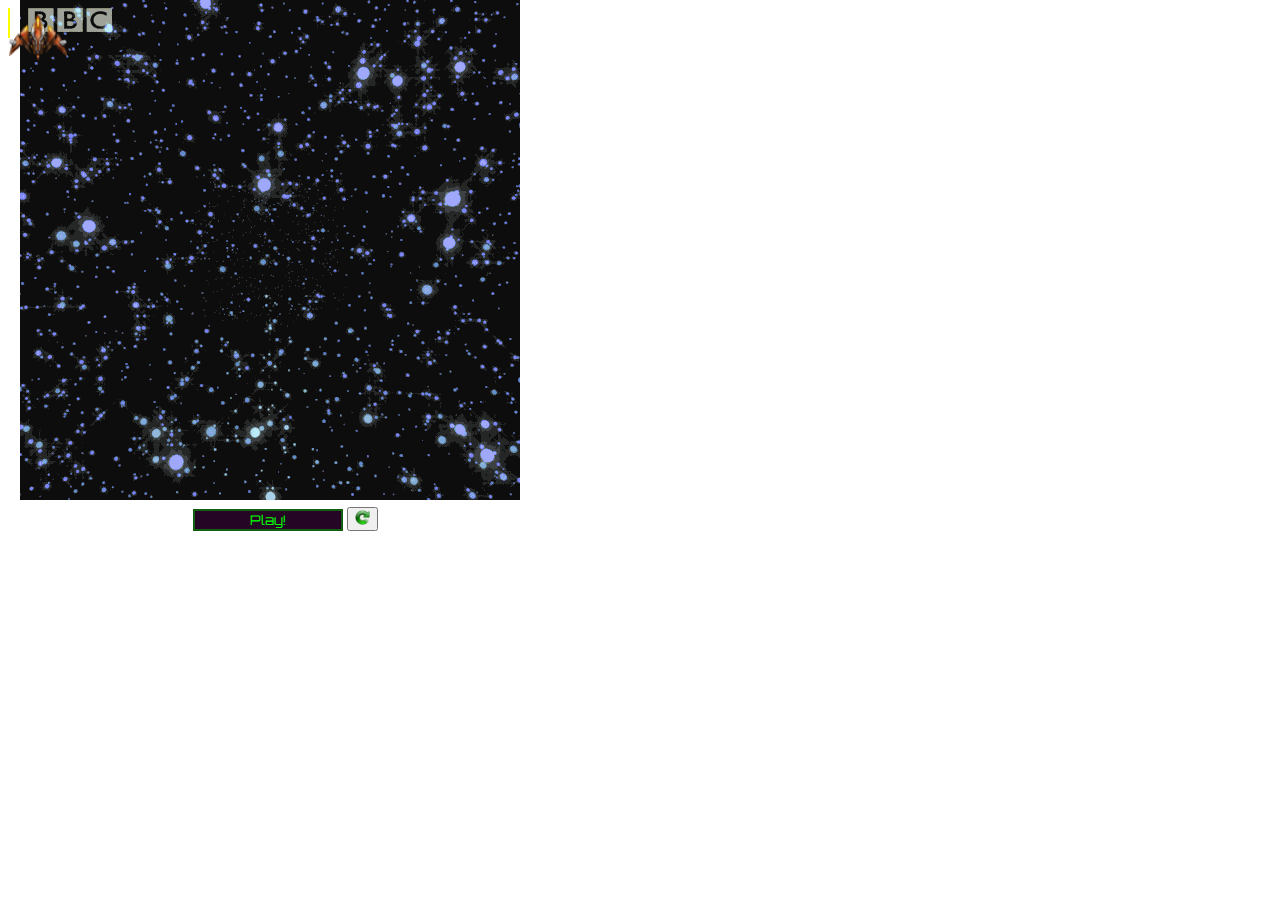
<file: game7firstDraft/gameOne.html>
<!DOCTYPE html>
<html lang="en">

<head>
    <meta charset="UTF-8">
    <meta name="viewport" content="width=device-width, initial-scale=1.0">
    <meta http-equiv="X-UA-Compatible" content="ie=edge">
    <title>Space Defender</title>
    <link href="https://fonts.googleapis.com/css?family=Cinzel|Orbitron|Permanent+Marker|Yeon+Sung" rel="stylesheet">
    <!-- <script src="https://code.jquery.com/jquery-1.10.2.js"></script> -->



    <style>


        #player {
            width: 60px;
            height: 60px;
            position: absolute;
        }

        #background {
            background: url("spacegif.gif");
            width: 500px;
            height: 500px;
            position: absolute;
            left: 0px;
            top: 0px;
            margin-left: 20px;
        }

        .laser {
            /* background: rgb(180, 180, 236); */
            background: yellow;
            width: 2px;
            height: 30px;
            position: absolute;
        }

        .enemy {
            background: url("enemyShip50x44down.png");
            width: 50px;
            height: 44px;
            position: absolute;
        }

        #score {
            color: yellow;
            font-size: 14pt;
            font-family: "orbitron", sans-serif;
            position: absolute;
            left: 30px;
            top: 20px;
            visibility: visible;
        }
        #kills {
            color: rgb(170, 170, 233);
            font-size: 14pt;
            font-family: "orbitron", sans-serif;
            position: absolute;
            left: 30px;
            top: 40px;
            visibility: visible;
        }

        #playerLoss {
            color: yellow;
            font-size: 70px;
            font-family: "orbitron", sans-serif, bold;
            position: absolute;
            left: 35px;
            top: 200px;
            visibility: hidden;
        }

        #endscreen {
            left: 0;
            top: 0;
            margin-left: 20px;
            visibility: hidden;
            position: absolute;
        }

        #finalscore {
            color: rgb(223, 223, 102);
            top: 300px;
            left: 270px;
            text-align: right;
            visibility: hidden;
            position: absolute;
            font-family: "orbitron", sans-serif;
            font-size: 20px;
            line-height: 30%;
        }
        #finalkills {
            font-family: "yeon sung";
            color: rgb(239, 239, 255);
            font-size: 30px;
            left: 270px;
            /* text-align: right; */
            top: 320px;
            visibility: hidden;
            position: absolute;

        }

        #start {
            width: 150px;
            margin-top: 501px;
            margin-left: 185px;
            background-color: rgb(37, 6, 37);
            color: lime;
            border-style: double;
            border-color: rgb(18, 95, 18);
            font-family: "orbitron", sans-serif;
                }

         #start:hover {
             background-color: rgb(18, 95, 18);
             color: lime;
             border-color: lime;
             opacity: 20%;
             font-family: "orbitron", sans-serif;
         };    


/* <!-- practice code, maybe need to remove --> */
#restartGame {
            width: 150px;
            margin-top: 501px;
            margin-left: 185px;
            background-color: rgb(37, 6, 37);
            color: lime;
            border-style: double;
            border-color: rgb(18, 95, 18);
            font-family: "orbitron", sans-serif;
            visibility: hidden;
                };

         #name {
             font-family: "orbitron", sans-serif;
             color: rgb(30, 9, 54);
             width: 100px;
             margin-top: 10px;
             /* display: none; */
         }
         #userName {
             background-color: rgb(193, 248, 193);
             color: blue;
             font-family: "orbitron", sans-serif;
             width: 380px;
             margin-top: 10px;
             border: rgb(30, 9, 54) 2px inset;
             /* display: none; */
         }
         #nameValue {
             background-color: blueviolet;
             border: rgb(161, 240, 161) 1px ridge;
             color: rgb(161, 240, 161);
             width: 50px;
             margin-top: 10px;
            /* display: none; */
         }
    #submitUserName {
        width: 500px;
        /* visibility: hidden; */
        display: none;

    }

    </style>
</head>

<body>

    <div id="stuff">
        <div id="background"></div>
        <img id="player" src="spaceship60.png">
        <div class="laser" id="laser0"></div>
        <div class="laser" id="laser1"></div>
        <div class="laser" id="laser2"></div>
        <div id="score"></div>
        <div id="kills"></div>
        <img id="endscreen" src="spacegifblue500.gif">
        <div id="playerLoss">Game Over</div>
        <div id="finalscore"></div>
        <div id="finalkills"></div>
        
    </div>



    <button id="start" onclick="doStuff()">Play!</button>
    <button id="restartGame" onclick="restartGame();"><img height="15px" width="15px" src="refresh.png" alt="Do-Over"></button>
    <div id="submitUserName"><label id="name">Name: <input type="text" id="userName"></label>
            <input type="button" id="nameValue" value="OK"></div>



    





    <script type="text/javascript">



        var moveLeft = 37;
        var moveUp = 38;
        var moveRight = 39;
        var moveDown = 40;
        var spacebar = 32;
        var userMovement = 3;

        var lastLoopRun = 0;
        var score = 0;
        var kills = 0;
        var iterations = 0;

        var controller = new Object();
        var enemies = new Array();



        function createSprite(element, x, y, w, h) {
            var result = new Object();
            result.element = element;
            result.x = x;
            result.y = y;
            result.w = w;
            result.h = h;
            return result;
        };

        function toggleKey(keyCode, isPressed) {
            if (keyCode == moveLeft) {
                controller.left = isPressed;
            }
            if (keyCode == moveRight) {
                controller.right = isPressed;
            }
            if (keyCode == moveUp) {
                controller.up = isPressed;
            }
            if (keyCode == moveDown) {
                controller.down = isPressed;
            }
            if (keyCode == spacebar) {
                controller.space = isPressed;
            }
        };

        function intersects(a, b) {
            return a.x < b.x + b.w && a.x + a.w > b.x && a.y < b.y + b.h && a.y + a.h > b.y;
        };

        function checkPosition(sprite, ignoreY) {
            if (sprite.x < 20) {
                sprite.x = 20;
            }
            if (!ignoreY && sprite.y < 20) {
                sprite.y = 20;
            }
            if (sprite.x + sprite.w > 480) {
                sprite.x = 480 - sprite.w;
            }
            if (!ignoreY && sprite.y + sprite.h > 480) {
                sprite.y = 480 - sprite.h;
            }
        };




        function setPosition(sprite) {
            var e = document.getElementById(sprite.element);
            e.style.left = sprite.x + 'px';
            e.style.top = sprite.y + 'px';
        };




        function handleControls() {
            if (controller.up) {
                player.y -= userMovement;
            }
            if (controller.down) {
                player.y += userMovement;
            }
            if (controller.left) {
                player.x -= userMovement;
            }
            if (controller.right) {
                player.x += userMovement;
            }
            if (controller.space) {
                var laser = getFireableLaser();
                if (laser) {
                    laser.x = player.x + 9;
                    laser.y = player.y - laser.h;
                }
            }
            checkPosition(player);
        };

        function getFireableLaser() {
            var result = null;
            for (var i = 0; i < gun.length; i++) {
                if (gun[i].y <= -120) {
                    result = gun[i];
                }
            }
            return result;
        };

        function getIntersectingLaser(enemy) {
            var result = null;
            for (var i = 0; i < gun.length; i++) {
                if (intersects(gun[i], enemy)) {
                    result = gun[i];
                    break;
                }
            }
            return result;
        };



        function checkCollisions() {
            for (var i = 0; i < enemies.length; i++) {
                var laser = getIntersectingLaser(enemies[i]);
                if (laser) {
                    var element = document.getElementById(enemies[i].element);
                    element.style.visibility = "hidden";
                    element.parentNode.removeChild(element);
                    enemies.splice(i, 1);
                    i--;
                    laser.y = -laser.h;
                    score += 5305;
                    kills += 1;
                } else if (intersects(player, enemies[i])) {
                    playerLoss();
                } else if (enemies[i].y + enemies[i].h >= 500) {
                    var element = document.getElementById(enemies[i].element);
                    element.style.visibility = "hidden";
                    element.parentNode.removeChild(element);
                    enemies.splice(i, 1);
                    i--;
                }
            }
        };

        function playerLoss() {
            var element = document.getElementById(player.element);
            element.style.visibility = "hidden"; 
            // NEED TO REMOVE PLAYER RATHER THAN JUST HIDING HIM, BECAUSE IT CAUSES CONTINUOUS PLAYERLOSS() TO BE CALLED...
            element = document.getElementById("playerLoss");
            element.style.visibility = "visible";
            var element = document.getElementById("submitUserName");
            element.style.visibility = "visible";
            // practice...need code to prevent player from shooting/scoring after death
            document.getElementById("finalscore").innerHTML = "SCORE: " + score;
            saveScore = score;
            document.getElementById("finalkills").innerHTML = "Kills: " + kills;
            var element = document.getElementById("endscreen");
            element.style.visibility = "visible";
            var element = document.getElementById("finalscore");
            element.style.visibility = "visible";
            var element = document.getElementById("finalkills");
            element.style.visibility = "visible";
            var element = document.getElementById("restartGame");
            element.style.visibility = "visible";
            // var element = document.getElementById(enemies.element);
            // element.style.visibility = "hidden";
            var userName = document.getElementById("submitUserName");
            console.log(userName);
            // var userName2 = document.getElementById("userName");
            // var userName3 = document.getElementById("nameValue");
            userName.style.display = "block";
            // userName2.style.visibility = "visible";
            // userName3.style.visibility = "visible";


        };



        function showSprites() {
            setPosition(player);
            for (var i = 0; i < gun.length; i++) {
                setPosition(gun[i]);
            }
            for (var i = 0; i < enemies.length; i++) {
                setPosition(enemies[i]);
            }
            var scoreElement = document.getElementById("score");
            scoreElement.innerHTML = "SCORE: " + score;
            var killElement = document.getElementById("kills");
            killElement.innerHTML = "ENEMIES KILLED: " + kills;

        };

        function updatePositions() {
            for (var i = 0; i < enemies.length; i++) {
                enemies[i].y += 4;
                enemies[i].x += getRandom(7) - 3;
                checkPosition(enemies[i], true);
            }
            for (var i = 0; i < gun.length; i++) {
                gun[i].y -= 12;
            }
        };



        function addEnemy() {
            var interval = 50;
            if (iterations > 1500) {
                interval = 5;
            } else if (iterations > 1000) {
                interval = 20;
            } else if (iterations > 500) {
                interval = 35;
            }

            if (getRandom(interval) == 0) {
                var elementName = "enemy" + getRandom(10000000);
                var enemy = createSprite(elementName, getRandom(450), -40, 35, 35);

                var element = document.createElement("div");
                element.id = enemy.element;
                element.className = "enemy";
                document.children[0].appendChild(element);

                enemies[enemies.length] = enemy;
            }
        };

        function getRandom(maxSize) {
            return parseInt(Math.random() * maxSize);
        };

        function loop() {
            if (new Date().getTime() - lastLoopRun > 40) {
                updatePositions();
                handleControls();
                checkCollisions();

                addEnemy();

                showSprites();

                lastLoopRun = new Date().getTime();
                iterations++;
            }
            setTimeout("loop();", 2);
        };

        // stops player sprite from moving when user stops pressing down on key
        document.onkeydown = function (evt) {
            toggleKey(evt.keyCode, true);
        };

        document.onkeyup = function (evt) {
            toggleKey(evt.keyCode, false);
        };

        var player = createSprite("player", 250, 460, 20, 20);
        var gun = new Array();
        for (var i = 0; i < 3; i++) {
            gun[i] = createSprite("laser" + i, 0, -120, 2, 50);
        };

        function doStuff() {
            var startBtn = document.getElementById("start");
            startBtn.style.visibility = "hidden";
            loop();



        }


(function() {
  // Use an input to show the current value and let
  // the user set a new one

  var input = document.getElementById("userName");

  // Reading the value, which was store as "theValue"
  if (localStorage && 'userName' in localStorage) {
    input.value = localStorage.userName;
  }

  document.getElementById("nameValue").onclick = function () {
    // Writing the value
    localStorage && (localStorage.userName = input.value);
    console.log(input.value + ", " + saveScore + " Game0");
    // STILL NEED CODE TO SAVE THE SCORE WITH THE NAME
  };
})();



// <!-- 
// document.getElementById("restartGame").on("click", function(){ -->
     function restartGame() {
            location.reload();
            loop();
        };
// })
       

    </script>
</body>

</html>
</file>
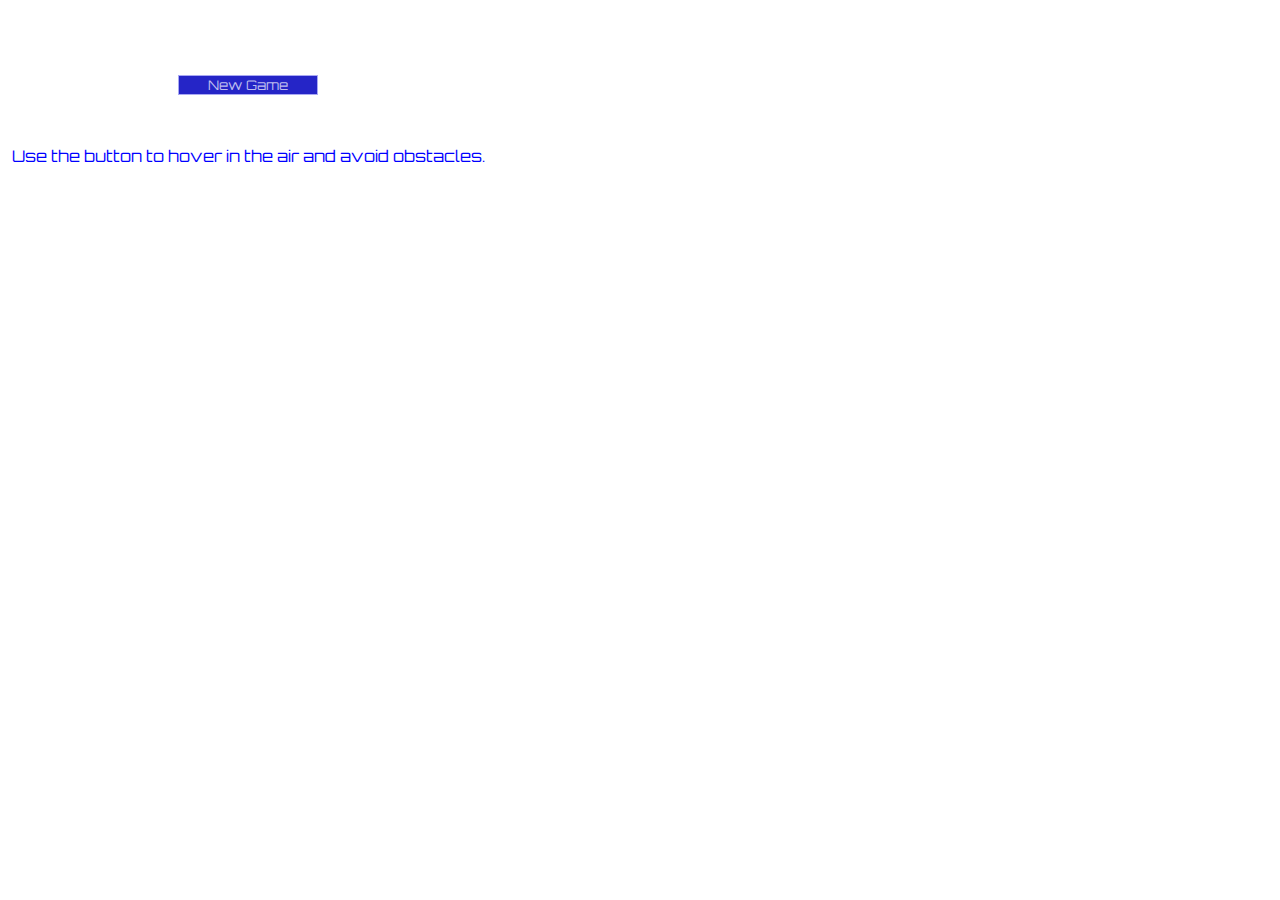
<file: game7firstDraft/gameTwo.html>
<!DOCTYPE html>
<html>
<head>
<meta name="viewport" content="width=device-width, initial-scale=1.0"/>
<link href="https://fonts.googleapis.com/css?family=Cinzel|Orbitron|Permanent+Marker|Yeon+Sung" rel="stylesheet">
<style>

* {
    font-family: orbitron;
}
canvas {
    border:1px solid;
    border-color: rgb(208, 208, 241);
    background: url("militaryCops.gif");
}


#startbtn{
    visibility: visible;
    color: rgb(189, 189, 238);
    background-color: rgb(37, 37, 199);
    border: 1px ridge rgb(169, 169, 243);
    width: 140px;
    margin-left: 170px;
}
#startbtn:hover {
    color: rgb(208, 208, 241);
    background-color: rgb(147, 147, 245);
    border: 1px ridge rgb(208, 208, 241);
}
#hoverbtn {
    visibility: hidden;
    color: rgb(208, 208, 241);
    background-color: rgb(84, 84, 230);
    border: 1px ridge rgb(208, 208, 241);
    width: 200px;
    margin-left: 140px;
    margin-bottom: 30px;
}
#hoverbtn:hover {
    border-color: blue;
    color: blue;
    background-color: rgb(196, 196, 240);
}
#instructions {
    color: blue;
    width: 480px;
    text-align: center;
    visibility: visible;
}
#gameover {
    visibility: hidden;
    width: 480px;
    text-align: center;
}
#finalscore {
    width: 480px;
    text-align: center; 
}
#submitUserName {
    visibility: hidden;
}
#name {
    width: 100px;
    color: rgb(59, 20, 59);
}
#userName {
    background-color: rgb(200, 200, 219);
    color: blue;
    width: 330px;
}
#nameValue {
    background-color: rgb(59, 20, 59);
    border: lime 2px ridge;
    color: lime;
    width: 50px;
}

</style>
</head>
<body>
        <div id="gameover">GAME OVER<br><button id="restart" visibility="hidden" onclick="playAgain();">Play Again? <img height="15px" width="15px" src="refresh.png" alt="Do-Over"></button></div><div id="finalscore"></div>
        <div id="submitUserName"><label id="name">Name: <input type="text" id="userName"></label>
            <input type="button" id="nameValue" value="OK"></div>
    <button id="startbtn" onclick="startGame()">New Game</button>
<script>
// var player = createSprite("player", 30, 30, 10, 120);
// var player;
var gameObstacle = [];
var myScore;

function startGame() {
    player = new component(30, 30, "rgb(208, 208, 241)", 10, 120);
    player.gravity = 0.05;
    myScore = new component("20px", "orbitron", "black", 275, 40, "text");
    playArea.start();
    btn = document.getElementById("startbtn");
    btn.style.visibility = "hidden";
    hoverbtn = document.getElementById("hoverbtn");
    hoverbtn.style.visibility = "visible";
    instruction = document.getElementById("instructions");
    instruction.style.visibility = "hidden";
}

var playArea = {
    canvas : document.createElement("canvas"),
    start : function() {
        this.canvas.color = "black";
        this.canvas.width = 480;
        this.canvas.height = 270;
        this.context = this.canvas.getContext("2d");
        document.body.insertBefore(this.canvas, document.body.childNodes[0]);
        this.frameNo = 0;
        this.interval = setInterval(updatePlayArea, 20);
        },
    clear : function() {
        this.context.clearRect(0, 0, this.canvas.width, this.canvas.height);
    }
}

function component(width, height, color, x, y, type) {
    this.type = type;
    this.score = 0;
    this.width = width;
    this.height = height;
    this.speedX = 0;
    this.speedY = 0;    
    this.x = x;
    this.y = y;
    this.gravity = 0;
    this.gravitySpeed = 0;
    this.update = function() {
        ctx = playArea.context;
        if (this.type == "text") {
            ctx.font = this.width + " " + this.height;
            ctx.fillStyle = color;
            ctx.fillText(this.text, this.x, this.y);
        } else {
            ctx.fillStyle = color;
            ctx.fillRect(this.x, this.y, this.width, this.height);
        }
    }
    this.newPos = function() {
        this.gravitySpeed += this.gravity;
        this.x += this.speedX;
        this.y += this.speedY + this.gravitySpeed;
        this.hitBottom();
        this.hitTop();
    }
    this.hitBottom = function() {
        var rockbottom = playArea.canvas.height - this.height;
        if (this.y > rockbottom) {
            this.y = rockbottom;
            this.gravitySpeed = 0;
        }
    }
this.hitTop = function() {
    var rocktop = 0;
    if (this.y < rocktop) {
        this.y = rocktop;
        this.accelerate = 0;
    }
}




    this.playerCrash = function(otherobj) {
        var myleft = this.x;
        var myright = this.x + (this.width);
        var mytop = this.y;
        var mybottom = this.y + (this.height);
        var otherleft = otherobj.x;
        var otherright = otherobj.x + (otherobj.width);
        var othertop = otherobj.y;
        var otherbottom = otherobj.y + (otherobj.height);
        var crash = true;
        if ((mybottom < othertop) || (mytop > otherbottom) || (myright < otherleft) || (myleft > otherright)) {
            crash = false;
        }
        return crash;

        }
    }


function updatePlayArea() {
    var x, height, gap, minHeight, maxHeight, minGap, maxGap;
    for (i = 0; i < gameObstacle.length; i += 1) {
        if (player.playerCrash(gameObstacle[i])) {
            var gameOver = document.getElementById("gameover");
             gameOver.style.visibility = "visible";
             document.getElementById("finalscore").innerHTML = "Score: " + playArea.frameNo;
             hoverbtn.style.visibility = "hidden";
             var reStart = document.getElementById("restart");
             reStart.style.visibility = "visible";
             playArea.clear();
             element = document.getElementById("submitUserName");
             element.style.visibility = "visible";
            return;
        } 
    }
    playArea.clear();
    playArea.frameNo += 1;
    if (playArea.frameNo == 1 || everyinterval(150)) {
        x = playArea.canvas.width;
        minHeight = 20;
        maxHeight = 200;
        height = Math.floor(Math.random()*(maxHeight-minHeight+1)+minHeight);
        minGap = 50;
        maxGap = 200;
        gap = Math.floor(Math.random()*(maxGap-minGap+1)+minGap);
        gameObstacle.push(new component(25, height, "rgb(34, 34, 197)", x, 0));
        gameObstacle.push(new component(25, x - height - gap, "rgb(34, 34, 197)", x, height + gap));
    }
    for (i = 0; i < gameObstacle.length; i += 1) {
        gameObstacle[i].x += -1;
        gameObstacle[i].update();
    }
    myScore.text="SCORE: " + playArea.frameNo;
    myScore.update();
    player.newPos();
    player.update();
}

function everyinterval(n) {
    if ((playArea.frameNo / n) % 1 == 0) {return true;}
    return false;
}

function accelerate(n) {
    player.gravity = n;
}

function playAgain(){
    location.reload();
}

(function() {
  // Use an input to show the current value and let
  // the user set a new one

  var input = document.getElementById("userName");

  // Reading the value, which was store as "theValue"
  if (localStorage && 'userName' in localStorage) {
    input.value = localStorage.userName;
  }

  document.getElementById("nameValue").onclick = function () {
    // Writing the value
    localStorage && (localStorage.userName = input.value);
    console.log(input.value + ", " + playArea.frameNo + " Game1");
    // STILL NEED CODE TO SAVE THE SCORE WITH THE NAME
  };
})();


</script>

<br>
<button onmousedown="accelerate(-0.3)" onmouseup="accelerate(0.3)" id="hoverbtn">HOVER</button>
<div id="instructions">Use the button to hover in the air and avoid obstacles.</div>



</body>
</html>
</file>
